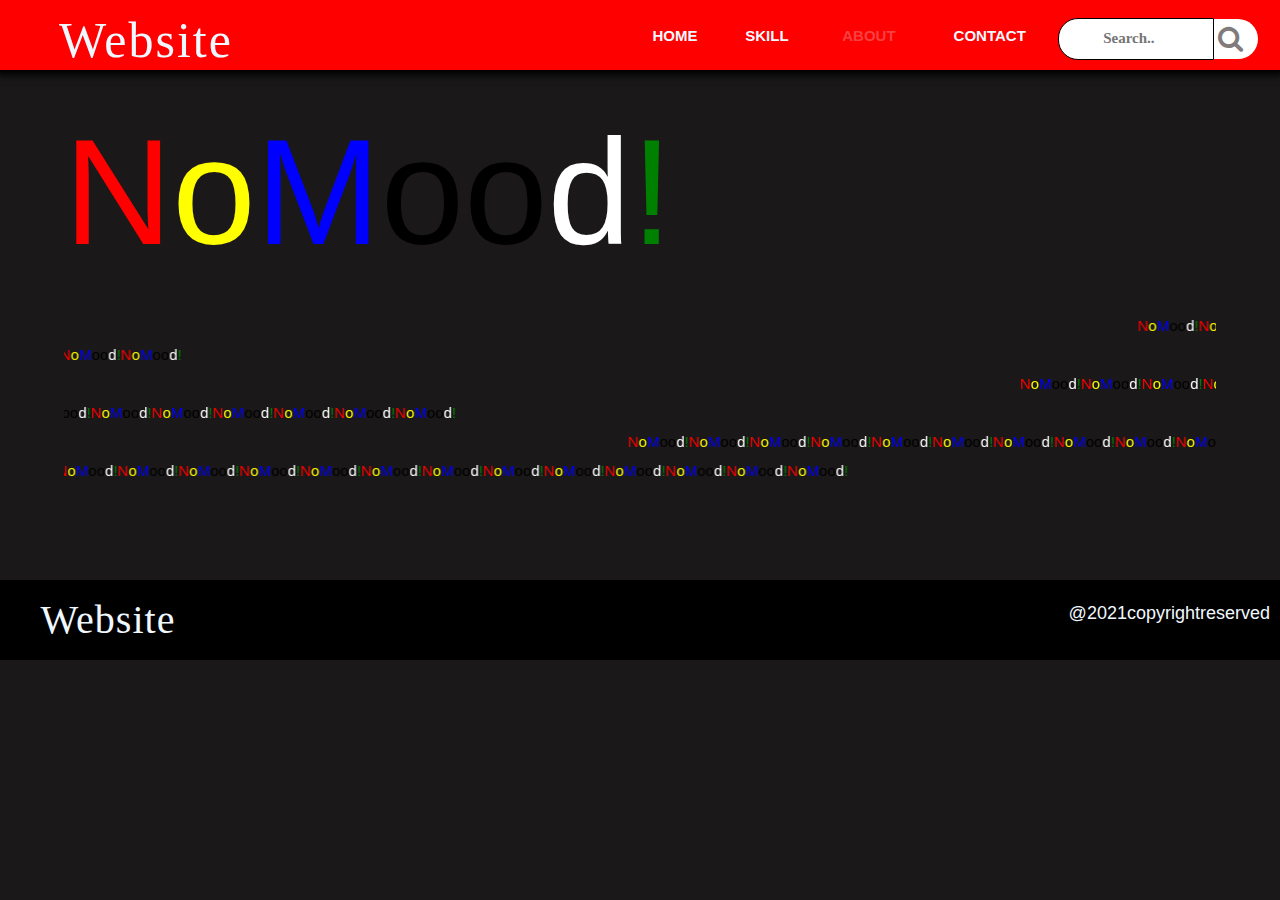
<file: About.html>
<!doctype html>
<html>
<head>
<meta charset="utf-8">
<title>About</title>
	<link rel="icon" href="Images/download.png">
	<link rel="stylesheet" href="CSS/web.css">
	<link rel="stylesheet" href="CSS/about.css">
	<link rel="stylesheet" href="https://www.w3schools.com/w3css/4/w3.css">
<link rel="stylesheet" href="https://cdnjs.cloudflare.com/ajax/libs/font-awesome/4.7.0/css/font-awesome.min.css">
</head>

<body>
	<nav>
	<div class="container">
		<div class="logo-name"><h1>Website</h1>
		
		</div>
		
		<div class="nav-link">
		<ul>
			
			<li><a class="nav-link "  href="Index.html">Home</a></li>
			<li><a class="nav-link " href="Skill.html">Skill</a></li>
			<li><a class="nav-link active" href="About.html">About</a></li>
			<li><a class="nav-link" href="Contact.html">Contact</a></li>
			
			
			</ul>
			<div class="search">
				<input type="search" class="search-bar" placeholder="Search..">
				<div class="search-icon">
				<a target="_blank" href="https://www.google.com"><i class="fa fa-search " title="search"></i></a></div></div>
		</div>
		</div>
	</nav>
	<div class="main-container"> 
		<div class="nomood"><h1 class="red">N</h1><h1 class="yellow">o</h1> <h1 class="blue">M</h1><h1>oo</h1><h1 class="white">d</h1><h1 class="green">!</h1></div>
		<marquee direction="left" scrollamount="10"><div class="nomood"><p class="red">N</p><p class="yellow">o</p> <p class="blue">M</p><p>oo</p><p class="white">d</p><p class="green">! </p><p class="red">N</p><p class="yellow">o</p> <p class="blue">M</p><p>oo</p><p class="white">d</p><p class="green">! </p><p class="red">N</p><p class="yellow">o</p> <p class="blue">M</p><p>oo</p><p class="white">d</p><p class="green">! </p><p class="red">N</p><p class="yellow">o</p> <p class="blue">M</p><p>oo</p><p class="white">d</p><p class="green">! </p><p class="red">N</p><p class="yellow">o</p> <p class="blue">M</p><p>oo</p><p class="white">d</p><p class="green">! </p><p class="red">N</p><p class="yellow">o</p> <p class="blue">M</p><p>oo</p><p class="white">d</p><p class="green">! </p><p class="red">N</p><p class="yellow">o</p> <p class="blue">M</p><p>oo</p><p class="white">d</p><p class="green">! </p><p class="red">N</p><p class="yellow">o</p> <p class="blue">M</p><p>oo</p><p class="white">d</p><p class="green">! </p><p class="red">N</p><p class="yellow">o</p> <p class="blue">M</p><p>oo</p><p class="white">d</p><p class="green">! </p><p class="red">N</p><p class="yellow">o</p> <p class="blue">M</p><p>oo</p><p class="white">d</p><p class="green">! </p><p class="red">N</p><p class="yellow">o</p> <p class="blue">M</p><p>oo</p><p class="white">d</p><p class="green">! </p><p class="red">N</p><p class="yellow">o</p> <p class="blue">M</p><p>oo</p><p class="white">d</p><p class="green">! </p><p class="red">N</p><p class="yellow">o</p> <p class="blue">M</p><p>oo</p><p class="white">d</p><p class="green">! </p><p class="red">N</p><p class="yellow">o</p> <p class="blue">M</p><p>oo</p><p class="white">d</p><p class="green">! </p><p class="red">N</p><p class="yellow">o</p> <p class="blue">M</p><p>oo</p><p class="white">d</p><p class="green">! </p><p class="red">N</p><p class="yellow">o</p> <p class="blue">M</p><p>oo</p><p class="white">d</p><p class="green">! </p><p class="red">N</p><p class="yellow">o</p> <p class="blue">M</p><p>oo</p><p class="white">d</p><p class="green">! </p><p class="red">N</p><p class="yellow">o</p> <p class="blue">M</p><p>oo</p><p class="white">d</p><p class="green">! </p><p class="red">N</p><p class="yellow">o</p> <p class="blue">M</p><p>oo</p><p class="white">d</p><p class="green">! </p><p class="red">N</p><p class="yellow">o</p> <p class="blue">M</p><p>oo</p><p class="white">d</p><p class="green">! </p><p class="red">N</p><p class="yellow">o</p> <p class="blue">M</p><p>oo</p><p class="white">d</p><p class="green">! </p><p class="red">N</p><p class="yellow">o</p> <p class="blue">M</p><p>oo</p><p class="white">d</p><p class="green">! </p><p class="red">N</p><p class="yellow">o</p> <p class="blue">M</p><p>oo</p><p class="white">d</p><p class="green">! </p><p class="red">N</p><p class="yellow">o</p> <p class="blue">M</p><p>oo</p><p class="white">d</p><p class="green">! </p></div></marquee>
	<marquee direction="right" scrollamount="15"><div class="nomood"><p class="red">N</p><p class="yellow">o</p> <p class="blue">M</p><p>oo</p><p class="white">d</p><p class="green">! </p><p class="red">N</p><p class="yellow">o</p> <p class="blue">M</p><p>oo</p><p class="white">d</p><p class="green">! </p><p class="red">N</p><p class="yellow">o</p> <p class="blue">M</p><p>oo</p><p class="white">d</p><p class="green">! </p><p class="red">N</p><p class="yellow">o</p> <p class="blue">M</p><p>oo</p><p class="white">d</p><p class="green">! </p><p class="red">N</p><p class="yellow">o</p> <p class="blue">M</p><p>oo</p><p class="white">d</p><p class="green">! </p><p class="red">N</p><p class="yellow">o</p> <p class="blue">M</p><p>oo</p><p class="white">d</p><p class="green">! </p><p class="red">N</p><p class="yellow">o</p> <p class="blue">M</p><p>oo</p><p class="white">d</p><p class="green">! </p><p class="red">N</p><p class="yellow">o</p> <p class="blue">M</p><p>oo</p><p class="white">d</p><p class="green">! </p><p class="red">N</p><p class="yellow">o</p> <p class="blue">M</p><p>oo</p><p class="white">d</p><p class="green">! </p><p class="red">N</p><p class="yellow">o</p> <p class="blue">M</p><p>oo</p><p class="white">d</p><p class="green">! </p><p class="red">N</p><p class="yellow">o</p> <p class="blue">M</p><p>oo</p><p class="white">d</p><p class="green">! </p><p class="red">N</p><p class="yellow">o</p> <p class="blue">M</p><p>oo</p><p class="white">d</p><p class="green">! </p><p class="red">N</p><p class="yellow">o</p> <p class="blue">M</p><p>oo</p><p class="white">d</p><p class="green">! </p><p class="red">N</p><p class="yellow">o</p> <p class="blue">M</p><p>oo</p><p class="white">d</p><p class="green">! </p><p class="red">N</p><p class="yellow">o</p> <p class="blue">M</p><p>oo</p><p class="white">d</p><p class="green">! </p><p class="red">N</p><p class="yellow">o</p> <p class="blue">M</p><p>oo</p><p class="white">d</p><p class="green">! </p><p class="red">N</p><p class="yellow">o</p> <p class="blue">M</p><p>oo</p><p class="white">d</p><p class="green">! </p><p class="red">N</p><p class="yellow">o</p> <p class="blue">M</p><p>oo</p><p class="white">d</p><p class="green">! </p><p class="red">N</p><p class="yellow">o</p> <p class="blue">M</p><p>oo</p><p class="white">d</p><p class="green">! </p><p class="red">N</p><p class="yellow">o</p> <p class="blue">M</p><p>oo</p><p class="white">d</p><p class="green">! </p><p class="red">N</p><p class="yellow">o</p> <p class="blue">M</p><p>oo</p><p class="white">d</p><p class="green">! </p><p class="red">N</p><p class="yellow">o</p> <p class="blue">M</p><p>oo</p><p class="white">d</p><p class="green">! </p><p class="red">N</p><p class="yellow">o</p> <p class="blue">M</p><p>oo</p><p class="white">d</p><p class="green">! </p><p class="red">N</p><p class="yellow">o</p> <p class="blue">M</p><p>oo</p><p class="white">d</p><p class="green">! </p></div></marquee>
		<marquee direction="left" scrollamount="25"><div class="nomood"><p class="red">N</p><p class="yellow">o</p> <p class="blue">M</p><p>oo</p><p class="white">d</p><p class="green">! </p><p class="red">N</p><p class="yellow">o</p> <p class="blue">M</p><p>oo</p><p class="white">d</p><p class="green">! </p><p class="red">N</p><p class="yellow">o</p> <p class="blue">M</p><p>oo</p><p class="white">d</p><p class="green">! </p><p class="red">N</p><p class="yellow">o</p> <p class="blue">M</p><p>oo</p><p class="white">d</p><p class="green">! </p><p class="red">N</p><p class="yellow">o</p> <p class="blue">M</p><p>oo</p><p class="white">d</p><p class="green">! </p><p class="red">N</p><p class="yellow">o</p> <p class="blue">M</p><p>oo</p><p class="white">d</p><p class="green">! </p><p class="red">N</p><p class="yellow">o</p> <p class="blue">M</p><p>oo</p><p class="white">d</p><p class="green">! </p><p class="red">N</p><p class="yellow">o</p> <p class="blue">M</p><p>oo</p><p class="white">d</p><p class="green">! </p><p class="red">N</p><p class="yellow">o</p> <p class="blue">M</p><p>oo</p><p class="white">d</p><p class="green">! </p><p class="red">N</p><p class="yellow">o</p> <p class="blue">M</p><p>oo</p><p class="white">d</p><p class="green">! </p><p class="red">N</p><p class="yellow">o</p> <p class="blue">M</p><p>oo</p><p class="white">d</p><p class="green">! </p><p class="red">N</p><p class="yellow">o</p> <p class="blue">M</p><p>oo</p><p class="white">d</p><p class="green">! </p><p class="red">N</p><p class="yellow">o</p> <p class="blue">M</p><p>oo</p><p class="white">d</p><p class="green">! </p><p class="red">N</p><p class="yellow">o</p> <p class="blue">M</p><p>oo</p><p class="white">d</p><p class="green">! </p><p class="red">N</p><p class="yellow">o</p> <p class="blue">M</p><p>oo</p><p class="white">d</p><p class="green">! </p><p class="red">N</p><p class="yellow">o</p> <p class="blue">M</p><p>oo</p><p class="white">d</p><p class="green">! </p><p class="red">N</p><p class="yellow">o</p> <p class="blue">M</p><p>oo</p><p class="white">d</p><p class="green">! </p><p class="red">N</p><p class="yellow">o</p> <p class="blue">M</p><p>oo</p><p class="white">d</p><p class="green">! </p><p class="red">N</p><p class="yellow">o</p> <p class="blue">M</p><p>oo</p><p class="white">d</p><p class="green">! </p><p class="red">N</p><p class="yellow">o</p> <p class="blue">M</p><p>oo</p><p class="white">d</p><p class="green">! </p><p class="red">N</p><p class="yellow">o</p> <p class="blue">M</p><p>oo</p><p class="white">d</p><p class="green">! </p><p class="red">N</p><p class="yellow">o</p> <p class="blue">M</p><p>oo</p><p class="white">d</p><p class="green">! </p><p class="red">N</p><p class="yellow">o</p> <p class="blue">M</p><p>oo</p><p class="white">d</p><p class="green">! </p><p class="red">N</p><p class="yellow">o</p> <p class="blue">M</p><p>oo</p><p class="white">d</p><p class="green">! </p></div></marquee>
		<marquee direction="right" scrollamount="50"><div class="nomood"><p class="red">N</p><p class="yellow">o</p> <p class="blue">M</p><p>oo</p><p class="white">d</p><p class="green">! </p><p class="red">N</p><p class="yellow">o</p> <p class="blue">M</p><p>oo</p><p class="white">d</p><p class="green">! </p><p class="red">N</p><p class="yellow">o</p> <p class="blue">M</p><p>oo</p><p class="white">d</p><p class="green">! </p><p class="red">N</p><p class="yellow">o</p> <p class="blue">M</p><p>oo</p><p class="white">d</p><p class="green">! </p><p class="red">N</p><p class="yellow">o</p> <p class="blue">M</p><p>oo</p><p class="white">d</p><p class="green">! </p><p class="red">N</p><p class="yellow">o</p> <p class="blue">M</p><p>oo</p><p class="white">d</p><p class="green">! </p><p class="red">N</p><p class="yellow">o</p> <p class="blue">M</p><p>oo</p><p class="white">d</p><p class="green">! </p><p class="red">N</p><p class="yellow">o</p> <p class="blue">M</p><p>oo</p><p class="white">d</p><p class="green">! </p><p class="red">N</p><p class="yellow">o</p> <p class="blue">M</p><p>oo</p><p class="white">d</p><p class="green">! </p><p class="red">N</p><p class="yellow">o</p> <p class="blue">M</p><p>oo</p><p class="white">d</p><p class="green">! </p><p class="red">N</p><p class="yellow">o</p> <p class="blue">M</p><p>oo</p><p class="white">d</p><p class="green">! </p><p class="red">N</p><p class="yellow">o</p> <p class="blue">M</p><p>oo</p><p class="white">d</p><p class="green">! </p><p class="red">N</p><p class="yellow">o</p> <p class="blue">M</p><p>oo</p><p class="white">d</p><p class="green">! </p><p class="red">N</p><p class="yellow">o</p> <p class="blue">M</p><p>oo</p><p class="white">d</p><p class="green">! </p><p class="red">N</p><p class="yellow">o</p> <p class="blue">M</p><p>oo</p><p class="white">d</p><p class="green">! </p><p class="red">N</p><p class="yellow">o</p> <p class="blue">M</p><p>oo</p><p class="white">d</p><p class="green">! </p><p class="red">N</p><p class="yellow">o</p> <p class="blue">M</p><p>oo</p><p class="white">d</p><p class="green">! </p><p class="red">N</p><p class="yellow">o</p> <p class="blue">M</p><p>oo</p><p class="white">d</p><p class="green">! </p><p class="red">N</p><p class="yellow">o</p> <p class="blue">M</p><p>oo</p><p class="white">d</p><p class="green">! </p><p class="red">N</p><p class="yellow">o</p> <p class="blue">M</p><p>oo</p><p class="white">d</p><p class="green">! </p><p class="red">N</p><p class="yellow">o</p> <p class="blue">M</p><p>oo</p><p class="white">d</p><p class="green">! </p><p class="red">N</p><p class="yellow">o</p> <p class="blue">M</p><p>oo</p><p class="white">d</p><p class="green">! </p><p class="red">N</p><p class="yellow">o</p> <p class="blue">M</p><p>oo</p><p class="white">d</p><p class="green">! </p><p class="red">N</p><p class="yellow">o</p> <p class="blue">M</p><p>oo</p><p class="white">d</p><p class="green">! </p></div></marquee>
		<marquee direction="left" scrollamount="75"><div class="nomood"><p class="red">N</p><p class="yellow">o</p> <p class="blue">M</p><p>oo</p><p class="white">d</p><p class="green">! </p><p class="red">N</p><p class="yellow">o</p> <p class="blue">M</p><p>oo</p><p class="white">d</p><p class="green">! </p><p class="red">N</p><p class="yellow">o</p> <p class="blue">M</p><p>oo</p><p class="white">d</p><p class="green">! </p><p class="red">N</p><p class="yellow">o</p> <p class="blue">M</p><p>oo</p><p class="white">d</p><p class="green">! </p><p class="red">N</p><p class="yellow">o</p> <p class="blue">M</p><p>oo</p><p class="white">d</p><p class="green">! </p><p class="red">N</p><p class="yellow">o</p> <p class="blue">M</p><p>oo</p><p class="white">d</p><p class="green">! </p><p class="red">N</p><p class="yellow">o</p> <p class="blue">M</p><p>oo</p><p class="white">d</p><p class="green">! </p><p class="red">N</p><p class="yellow">o</p> <p class="blue">M</p><p>oo</p><p class="white">d</p><p class="green">! </p><p class="red">N</p><p class="yellow">o</p> <p class="blue">M</p><p>oo</p><p class="white">d</p><p class="green">! </p><p class="red">N</p><p class="yellow">o</p> <p class="blue">M</p><p>oo</p><p class="white">d</p><p class="green">! </p><p class="red">N</p><p class="yellow">o</p> <p class="blue">M</p><p>oo</p><p class="white">d</p><p class="green">! </p><p class="red">N</p><p class="yellow">o</p> <p class="blue">M</p><p>oo</p><p class="white">d</p><p class="green">! </p><p class="red">N</p><p class="yellow">o</p> <p class="blue">M</p><p>oo</p><p class="white">d</p><p class="green">! </p><p class="red">N</p><p class="yellow">o</p> <p class="blue">M</p><p>oo</p><p class="white">d</p><p class="green">! </p><p class="red">N</p><p class="yellow">o</p> <p class="blue">M</p><p>oo</p><p class="white">d</p><p class="green">! </p><p class="red">N</p><p class="yellow">o</p> <p class="blue">M</p><p>oo</p><p class="white">d</p><p class="green">! </p><p class="red">N</p><p class="yellow">o</p> <p class="blue">M</p><p>oo</p><p class="white">d</p><p class="green">! </p><p class="red">N</p><p class="yellow">o</p> <p class="blue">M</p><p>oo</p><p class="white">d</p><p class="green">! </p><p class="red">N</p><p class="yellow">o</p> <p class="blue">M</p><p>oo</p><p class="white">d</p><p class="green">! </p><p class="red">N</p><p class="yellow">o</p> <p class="blue">M</p><p>oo</p><p class="white">d</p><p class="green">! </p><p class="red">N</p><p class="yellow">o</p> <p class="blue">M</p><p>oo</p><p class="white">d</p><p class="green">! </p><p class="red">N</p><p class="yellow">o</p> <p class="blue">M</p><p>oo</p><p class="white">d</p><p class="green">! </p><p class="red">N</p><p class="yellow">o</p> <p class="blue">M</p><p>oo</p><p class="white">d</p><p class="green">! </p><p class="red">N</p><p class="yellow">o</p> <p class="blue">M</p><p>oo</p><p class="white">d</p><p class="green">! </p></div></marquee>
		<marquee direction="right" scrollamount="100"><div class="nomood"><p class="red">N</p><p class="yellow">o</p> <p class="blue">M</p><p>oo</p><p class="white">d</p><p class="green">! </p><p class="red">N</p><p class="yellow">o</p> <p class="blue">M</p><p>oo</p><p class="white">d</p><p class="green">! </p><p class="red">N</p><p class="yellow">o</p> <p class="blue">M</p><p>oo</p><p class="white">d</p><p class="green">! </p><p class="red">N</p><p class="yellow">o</p> <p class="blue">M</p><p>oo</p><p class="white">d</p><p class="green">! </p><p class="red">N</p><p class="yellow">o</p> <p class="blue">M</p><p>oo</p><p class="white">d</p><p class="green">! </p><p class="red">N</p><p class="yellow">o</p> <p class="blue">M</p><p>oo</p><p class="white">d</p><p class="green">! </p><p class="red">N</p><p class="yellow">o</p> <p class="blue">M</p><p>oo</p><p class="white">d</p><p class="green">! </p><p class="red">N</p><p class="yellow">o</p> <p class="blue">M</p><p>oo</p><p class="white">d</p><p class="green">! </p><p class="red">N</p><p class="yellow">o</p> <p class="blue">M</p><p>oo</p><p class="white">d</p><p class="green">! </p><p class="red">N</p><p class="yellow">o</p> <p class="blue">M</p><p>oo</p><p class="white">d</p><p class="green">! </p><p class="red">N</p><p class="yellow">o</p> <p class="blue">M</p><p>oo</p><p class="white">d</p><p class="green">! </p><p class="red">N</p><p class="yellow">o</p> <p class="blue">M</p><p>oo</p><p class="white">d</p><p class="green">! </p><p class="red">N</p><p class="yellow">o</p> <p class="blue">M</p><p>oo</p><p class="white">d</p><p class="green">! </p><p class="red">N</p><p class="yellow">o</p> <p class="blue">M</p><p>oo</p><p class="white">d</p><p class="green">! </p><p class="red">N</p><p class="yellow">o</p> <p class="blue">M</p><p>oo</p><p class="white">d</p><p class="green">! </p><p class="red">N</p><p class="yellow">o</p> <p class="blue">M</p><p>oo</p><p class="white">d</p><p class="green">! </p><p class="red">N</p><p class="yellow">o</p> <p class="blue">M</p><p>oo</p><p class="white">d</p><p class="green">! </p><p class="red">N</p><p class="yellow">o</p> <p class="blue">M</p><p>oo</p><p class="white">d</p><p class="green">! </p><p class="red">N</p><p class="yellow">o</p> <p class="blue">M</p><p>oo</p><p class="white">d</p><p class="green">! </p><p class="red">N</p><p class="yellow">o</p> <p class="blue">M</p><p>oo</p><p class="white">d</p><p class="green">! </p><p class="red">N</p><p class="yellow">o</p> <p class="blue">M</p><p>oo</p><p class="white">d</p><p class="green">! </p><p class="red">N</p><p class="yellow">o</p> <p class="blue">M</p><p>oo</p><p class="white">d</p><p class="green">! </p><p class="red">N</p><p class="yellow">o</p> <p class="blue">M</p><p>oo</p><p class="white">d</p><p class="green">! </p><p class="red">N</p><p class="yellow">o</p> <p class="blue">M</p><p>oo</p><p class="white">d</p><p class="green">! </p></div></marquee>
	</div>
	<div class="footer">
		<h2 class="logo-name">Website</h2>
		
		<h5>@2021copyrightreserved</h5>
	</div>
</body>
</html>
</file>
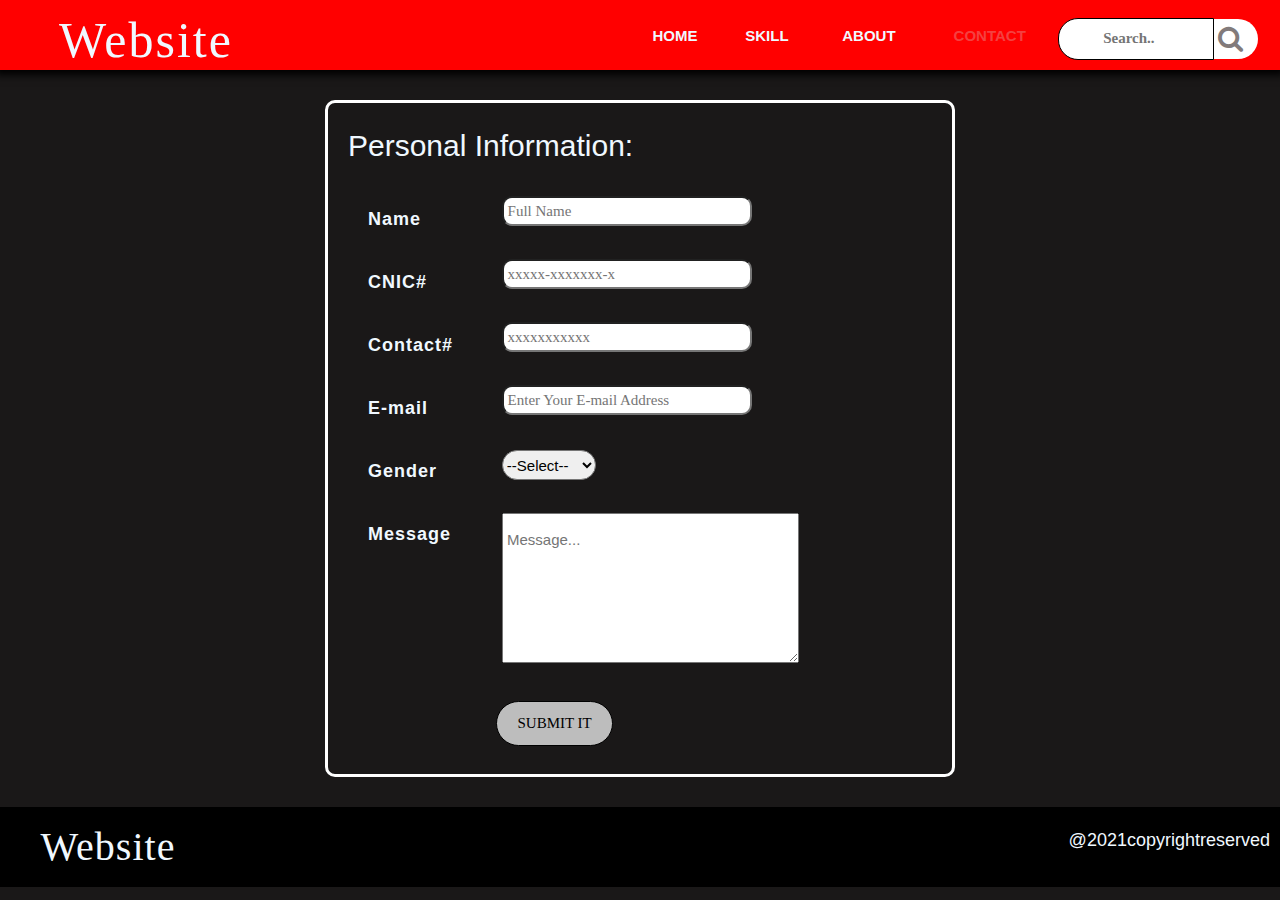
<file: Contact.html>
<!doctype html>
<html>
<head>
<meta charset="utf-8">
<title>Contact</title>
	<link rel="icon" href="Images/download.png">
	<link rel="stylesheet" href="CSS/web.css">
	<link rel="stylesheet" href="CSS/contact.css">
	<link rel="stylesheet" href="https://www.w3schools.com/w3css/4/w3.css">
<link rel="stylesheet" href="https://cdnjs.cloudflare.com/ajax/libs/font-awesome/4.7.0/css/font-awesome.min.css">
</head>

<body>
	<nav>
	<div class="container">
		<div class="logo-name"><h1>Website</h1>
		
		</div>
		
		<div class="nav-link">
		<ul>
			
			<li><a class="nav-link "  href="Index.html">Home</a></li>
			<li><a class="nav-link " href="Skill.html">Skill</a></li>
			<li><a class="nav-link " href="About.html">About</a></li>
			<li><a class="nav-link active" href="Contact.html">Contact</a></li>
			
			
			</ul>
			<div class="search">
				<input type="search" class="search-bar" placeholder="Search..">
				<div class="search-icon">
				<a target="_blank" href="https://www.google.com"><i class="fa fa-search " title="search"></i></a></div></div>
		</div>
		</div>
	</nav>
	<div class="container">
		<div class="box">
<div class="heading"><h2>Personal Information:</h2></div>
	
<div class="data"><b class="data-name">Name</b><input type="text" placeholder=" Full Name"></div>
<div class="data"><b class="data-name">CNIC#</b><input type="text" placeholder=" xxxxx-xxxxxxx-x"></div>
<div class="data"><b class="data-name">Contact#</b><input type="text" placeholder=" xxxxxxxxxxx"></div>
<div class="data"><b class="data-name">E-mail</b><input type="text" placeholder=" Enter Your E-mail Address"></div>
<div class="data"><b class="data-name">Gender</b><select>
		<option>--Select--</option>
		<option>Male</option>
		<option>Female</option>
	<option>Other</option></select>
</div>
			<div class="data"><b class="data-name">Message</b><textarea name="Message" placeholder=" Message..." style="width: 50%; height: 150px; margin-left: 15px; margin-top: 10px "></textarea></div>

	
	<div class="button"><a href="Contact.html"><input type="button" class="btn" value="Submit it"></a></div>
		</div> </div>
	<div class="footer">
		<h2 class="logo-name">Website</h2>
		
		<h5>@2021copyrightreserved</h5>
	</div>
</body>
</html>
</file>
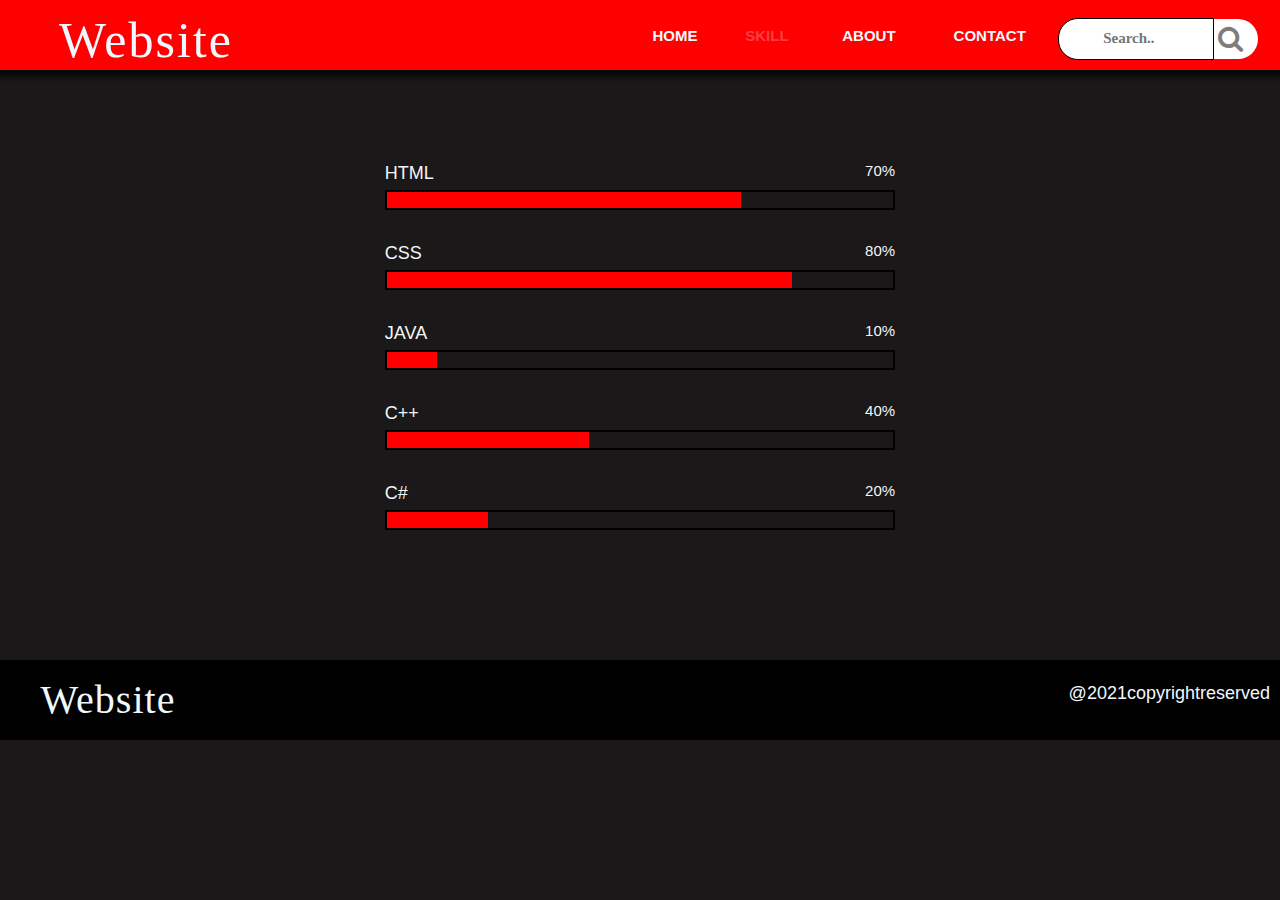
<file: Skill.html>
<!doctype html>
<html>
<head>
<meta charset="utf-8">
<title>Skill</title>
	<link rel="icon" href="Images/download.png">
	<link rel="stylesheet" href="CSS/web.css">
	<link rel="stylesheet" href="CSS/skill.css">
	<link rel="stylesheet" href="https://www.w3schools.com/w3css/4/w3.css">
<link rel="stylesheet" href="https://cdnjs.cloudflare.com/ajax/libs/font-awesome/4.7.0/css/font-awesome.min.css">
</head>

<body>
	<nav>
	<div class="container">
		<div class="logo-name"><h1>Website</h1>
		
		</div>
		
		<div class="nav-link">
		<ul>
			
			<li><a class="nav-link "  href="Index.html">Home</a></li>
			<li><a class="nav-link active" href="Skill.html">Skill</a></li>
			<li><a class="nav-link " href="About.html">About</a></li>
			<li><a class="nav-link" href="Contact.html">Contact</a></li>
			
			
			</ul>
			<div class="search">
				<input type="search" class="search-bar" placeholder="Search..">
				<div class="search-icon">
				<a target="_blank" href="https://www.google.com"><i class="fa fa-search " title="search"></i></a></div></div>
		</div>
		</div>
	</nav>
	<div class="container">
		<div class="skill-container">
	 <div class="skill">
		<h5 class="deg-name">HTML</h5>	<p class="deg-perc">70%</p>
			<div class="deg-bar"><div class="html-graph"></div></div>
			</div><div class="skill">
		<h5 class="deg-name">CSS</h5>	<p class="deg-perc">80%</p>
			<div class="deg-bar"><div class="css-graph"></div></div>
			</div><div class="skill">
		<h5 class="deg-name">JAVA</h5>	<p class="deg-perc">10%</p>
			<div class="deg-bar"><div class="java-graph"></div></div>
			</div><div class="skill">
		<h5 class="deg-name">C++</h5>	<p class="deg-perc">40%</p>
			<div class="deg-bar"><div class="c-plus-graph"></div></div>
			</div><div class="skill">
		<h5 class="deg-name">C#</h5>	<p class="deg-perc">20%</p>
			<div class="deg-bar"><div class="c-sharp-graph"></div></div>
			</div>
			
	</div>
		
		</div>
	
	<div class="footer">
		<h2 class="logo-name">Website</h2>
		
		<h5>@2021copyrightreserved</h5>
	</div>
</body>
</html>
</file>
<file: CSS/web.css>
@charset "utf-8";
/* CSS Document */
*{
	margin: 0px;
	padding: 0px;
	box-sizing: border-box;
}
body{
	background-color: #1A1818;
}
:root {
	--primary-color:  #f44040;
	--secondary-color: #black;
	--primary-hover-color: #f44040;
	
}
.primary-color{
	color: var(--primary-color);
}
.secondary-color{
	color: var(--secondary-color);
	color: black;
}
.container{
	width: auto;
	height: auto;
	margin: 10px;
	background: none;
}
nav{
	margin-top: -10px;
	background: red;
	color: aliceblue;
	box-shadow: 0px 0px 8px 5px black; 
	padding-bottom: 10px;
	width: 100%;
	height: 70px;
}
nav .container{
	display: flex;
	align-items: center;
	background-color: none;
	height: 100%;
	padding-bottom: 10px;
}
.logo-name{
	
	background-color: none;
	margin: 10px;
	width: 20%;
	height: 100%;
	text-align: center;
	color: aliceblue;
	
	
}
.logo-name h1{
	line-height: 1.2;
	letter-spacing: 2px;
	font-size: 50px;
	font-family: Cambria, "Hoefler Text", "Liberation Serif", Times, "Times New Roman", "serif" !important;
	
	
}
.nav-link{
	margin-left: auto;
	margin-top: 20px;
	margin-bottom: 10px;
	text-decoration: none;
	font-weight: bold;
	color: var(--secondary-color);
	text-transform: uppercase;
	background-color: none;
	position: relative;
	width: 50%;
	height: 100%;
	display: flex;
}
.nav-link ul{
	display: flex;
	list-style: none;
	width: 70%;
	background-color: none;
	
}
.nav-link li{
	padding-right: 0px;
	transition: color 0.3s ease-in-out ;
	margin: auto;
	margin-left: -10px;
	background-color: none;
	
	
}
.active,
.nav-link li:hover{
	color: var(--primary-color);
}
.search{
	
	width: 38%;
	height: 90%;
	background-color: none;
	border-radius: 20px;
	margin: auto;
	display: flex;
	
}
.search-icon{
	
	width: 20%;
	height: 90%;
	padding: 0 10px 10% 0;
	margin: 11px 0px;
	border-radius: 0 20px 20px 0;
	background: white;
	color: #827B7B;
	text-align: center;
	font-size: 180% !important;
	
}
.search-icon:hover{
	color: black;
}
.search-bar{
	width: 70%;
	height: 95%;
	text-align: center;
	margin: 10px;
	margin-right: 0px;
	border-radius: 20px 0px 0px 20px;
	border: 1px solid #000000;
	font-family: alice;
}
.footer{
	background-color: black;
	width: 100%;
	height: 80px;
	display: flex;
	color: aliceblue;
	padding-bottom: 20px;
}
.footer h2{
	line-height: 1.5;
	letter-spacing: 1px;
	font-size: 40px;
	margin-left: -20px;
	font-family: Cambria, "Hoefler Text", "Liberation Serif", Times, "Times New Roman", "serif" !important;
}
.footer h5{
	margin: 20px 10px 10px auto;
}
</file>
<file: CSS/about.css>
@charset "utf-8";
/* CSS Document */

.main-container{
	width: 90%;
	height: 510px;
	
	margin: auto;
}
.nomood{
	display: flex;
}
.nomood h1{
	font-size: 150px;
}
.red{
	color: red;
}
.green{
	color: green
}
.blue{
	color: blue
}
.yellow{
	color: yellow
}
.white{
	color: white
}
</file>
<file: CSS/contact.css>
@charset "utf-8";
/* CSS Document */
.heading{
	margin: 20px;
}
.box{
	width: 50%;
	height: auto;
	margin: 30px auto;
	color: aliceblue;
	background-color: none;
	border: 3px solid white;
	border-radius: 10px;
	
}
.data{
	display: flex;
	margin-left: 30px;
	line-height: 3.5;
}
.data-name{
	width: 20%;
}
.box input{
	margin: 8px auto;
	border-radius: 10px;
	font-family: "aguafina-script";
}
.box input[type="text"]{
	width: 250px;
	height: 30px;
	font-size: 15px;
	
}
.box input[placeholder]{
	margin-left: 15px;
	font: 400;
	text-align: justify;
}
.box b{
	margin-left: 10px;
	letter-spacing: 1px;
	font-size: 120%;
}
.box select{
	margin: 10px 15px  auto;
	padding-right: 10px;
	height: 30px;
	border-radius: 20px;
}

.box select option{
	font-family: "alfa-slab-one";
}
.box input[type="checkbox"]{
	margin: 10px 10px auto;
	
}
.button{
	margin: 30px 10px 20px 27%;
	
}
.button input{
	border-radius: 50px;
	border: 1.5px solid black;
}
.btn{
	text-transform: uppercase;
	
	color: black;
	padding: 10px 20px;
	background-color: #BDBDBD;
	font-weight: 400;
	transition: background-color 0.3s linear;
	
}
.btn:hover{
	color: white;
	background-color: black;
	border: 1.5px solid white;
}
</file>
<file: CSS/skill.css>
@charset "utf-8";
/* CSS Document */

.skill-container{
	width: 45%;
	height: 500px;
	background: none;
	margin: 80px auto;
	margin-bottom: 0px !important;
}
.skill{
	display: flex;
	color: whitesmoke;
	background: none;
	width: 90%;
	height: 80px;
	margin: auto;
	position: relative;
}
.deg-name{
	width: auto;
	height: 40px;
	background: none;
	
}
.deg-perc{
	width: auto;
	height: 40px;
	background: none;
	margin: 10px 0 10px auto;
}
.deg-perc p{
	
}
.deg-bar{
	width: 100%;
	height: 20px;
	position: absolute;
	margin-top: 40px;
	border: 2px solid black;
}
.html-graph{
	width: 70%;
	height: 100%;
	background-color: red;
}
.css-graph{
	width: 80%;
	height: 100%;
	background-color: red;
}
.java-graph{
	width: 10%;
	height: 100%;
	background-color: red;
}
.c-plus-graph{
	width: 40%;
	height: 100%;
	background-color: red;
}
.c-sharp-graph{
	width: 20%;
	height: 100%;
	background-color: red;
}
</file>
